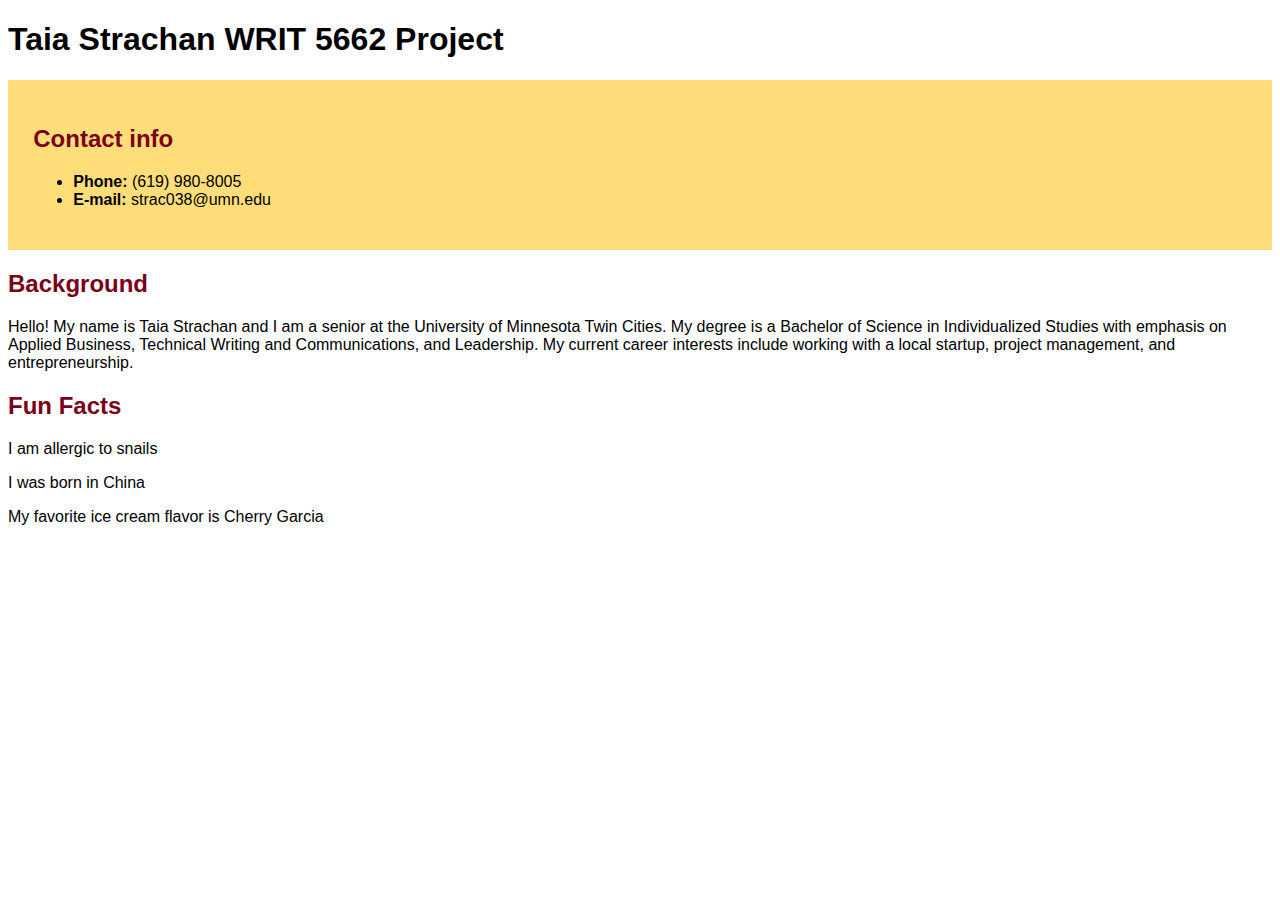
<file: index.html>
<!doctype html>
<head>
  <title>Page title</title>
  <link rel="stylesheet" type="text/css" href="styles.css">
</head>

<body>

<h1>Taia Strachan WRIT 5662 Project</h1>

<div id="contact">
<h2>Contact info</h2>
<ul>
  <li><strong>Phone:</strong> (619) 980-8005</li>
  <li><strong>E-mail:</strong> strac038@umn.edu</li>

</ul>
</div>

<h2>Background</h2>

<p>Hello! My name is Taia Strachan and I am a senior at the University of Minnesota Twin Cities.

My degree is a Bachelor of Science in Individualized Studies with emphasis on Applied Business, Technical Writing and Communications, and Leadership. My current career interests include working with a local startup, project management, and entrepreneurship. </p>

<h2>Fun Facts</h2>

<p>I am allergic to snails</p>

<p>I was born in China </p>

<p>My favorite ice cream flavor is Cherry Garcia</p>

</body>
</html>
</file>
<file: styles.css>
body {
  font-family: "Helvetica", sans-serif;
}

h2 {
  color: #7A0019;
}

#contact {
  background-color: #FFDE7A;
  padding: 2%;
}
</file>
